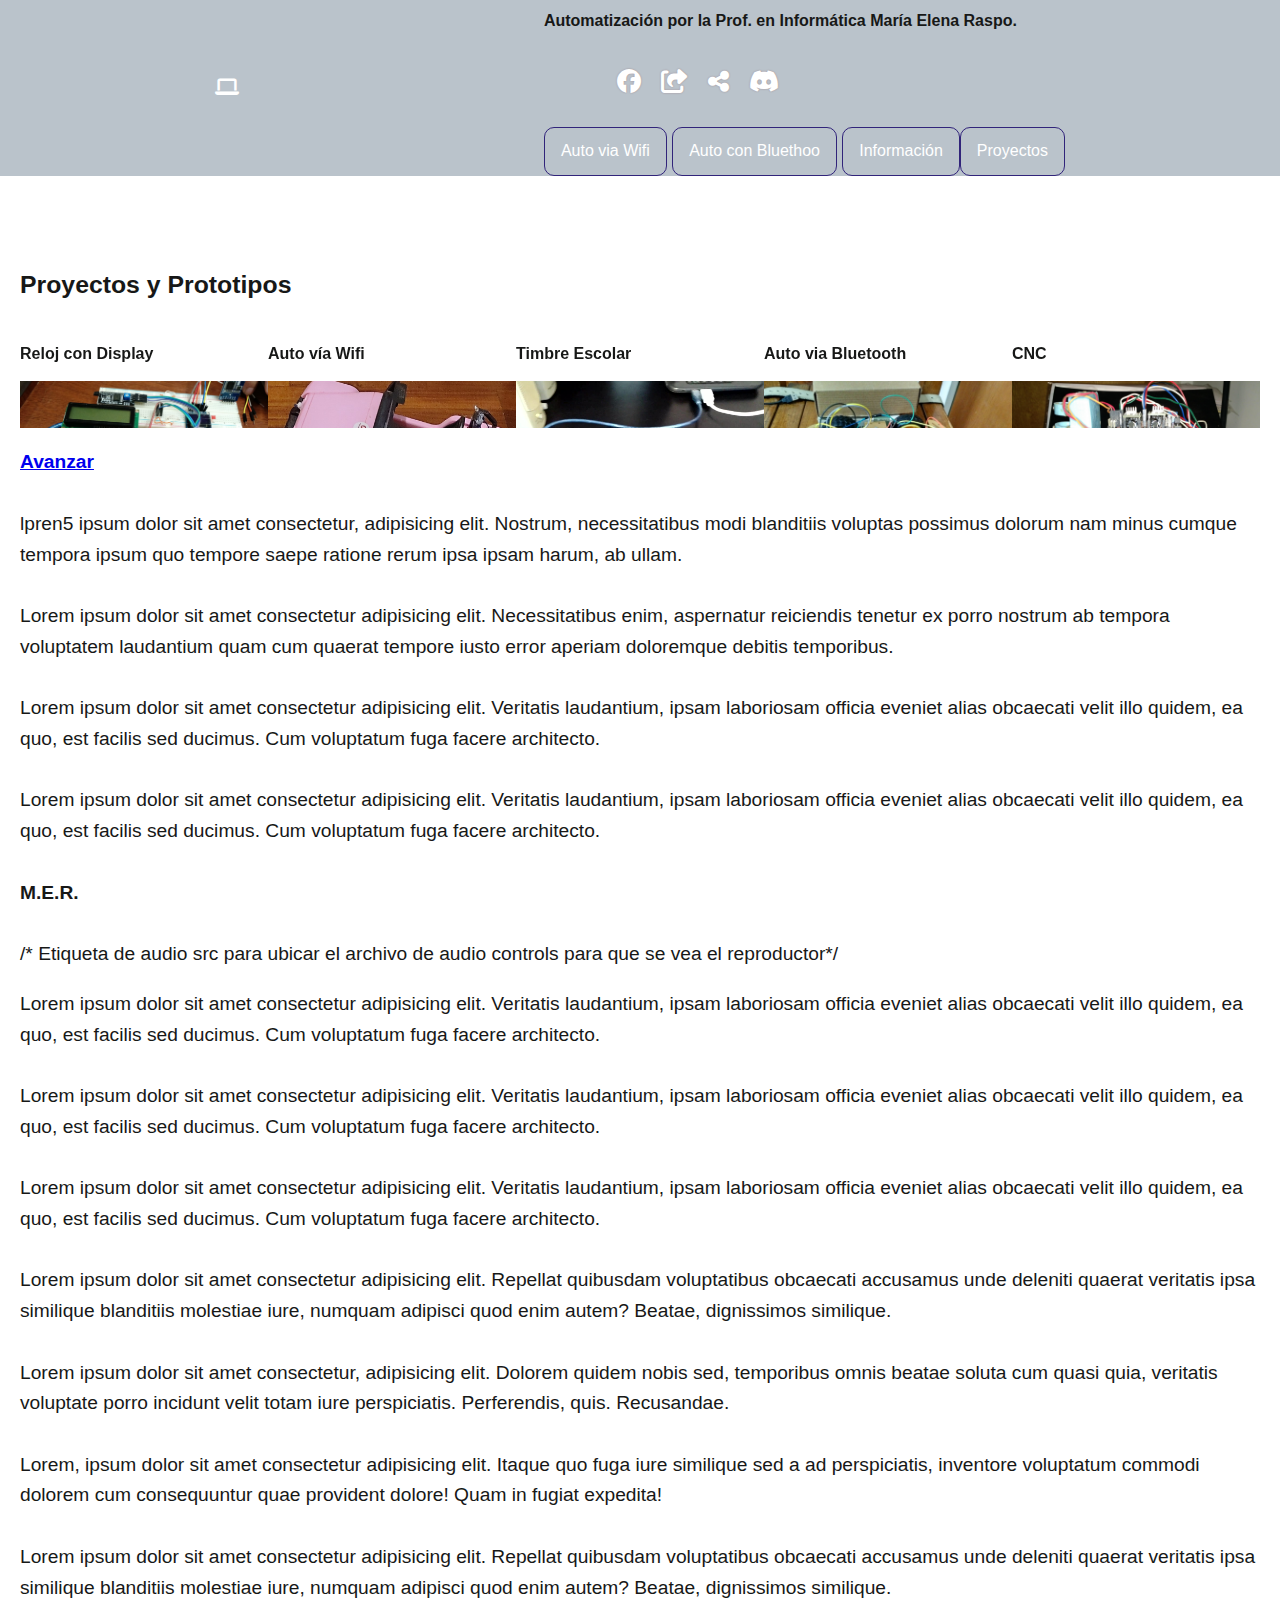
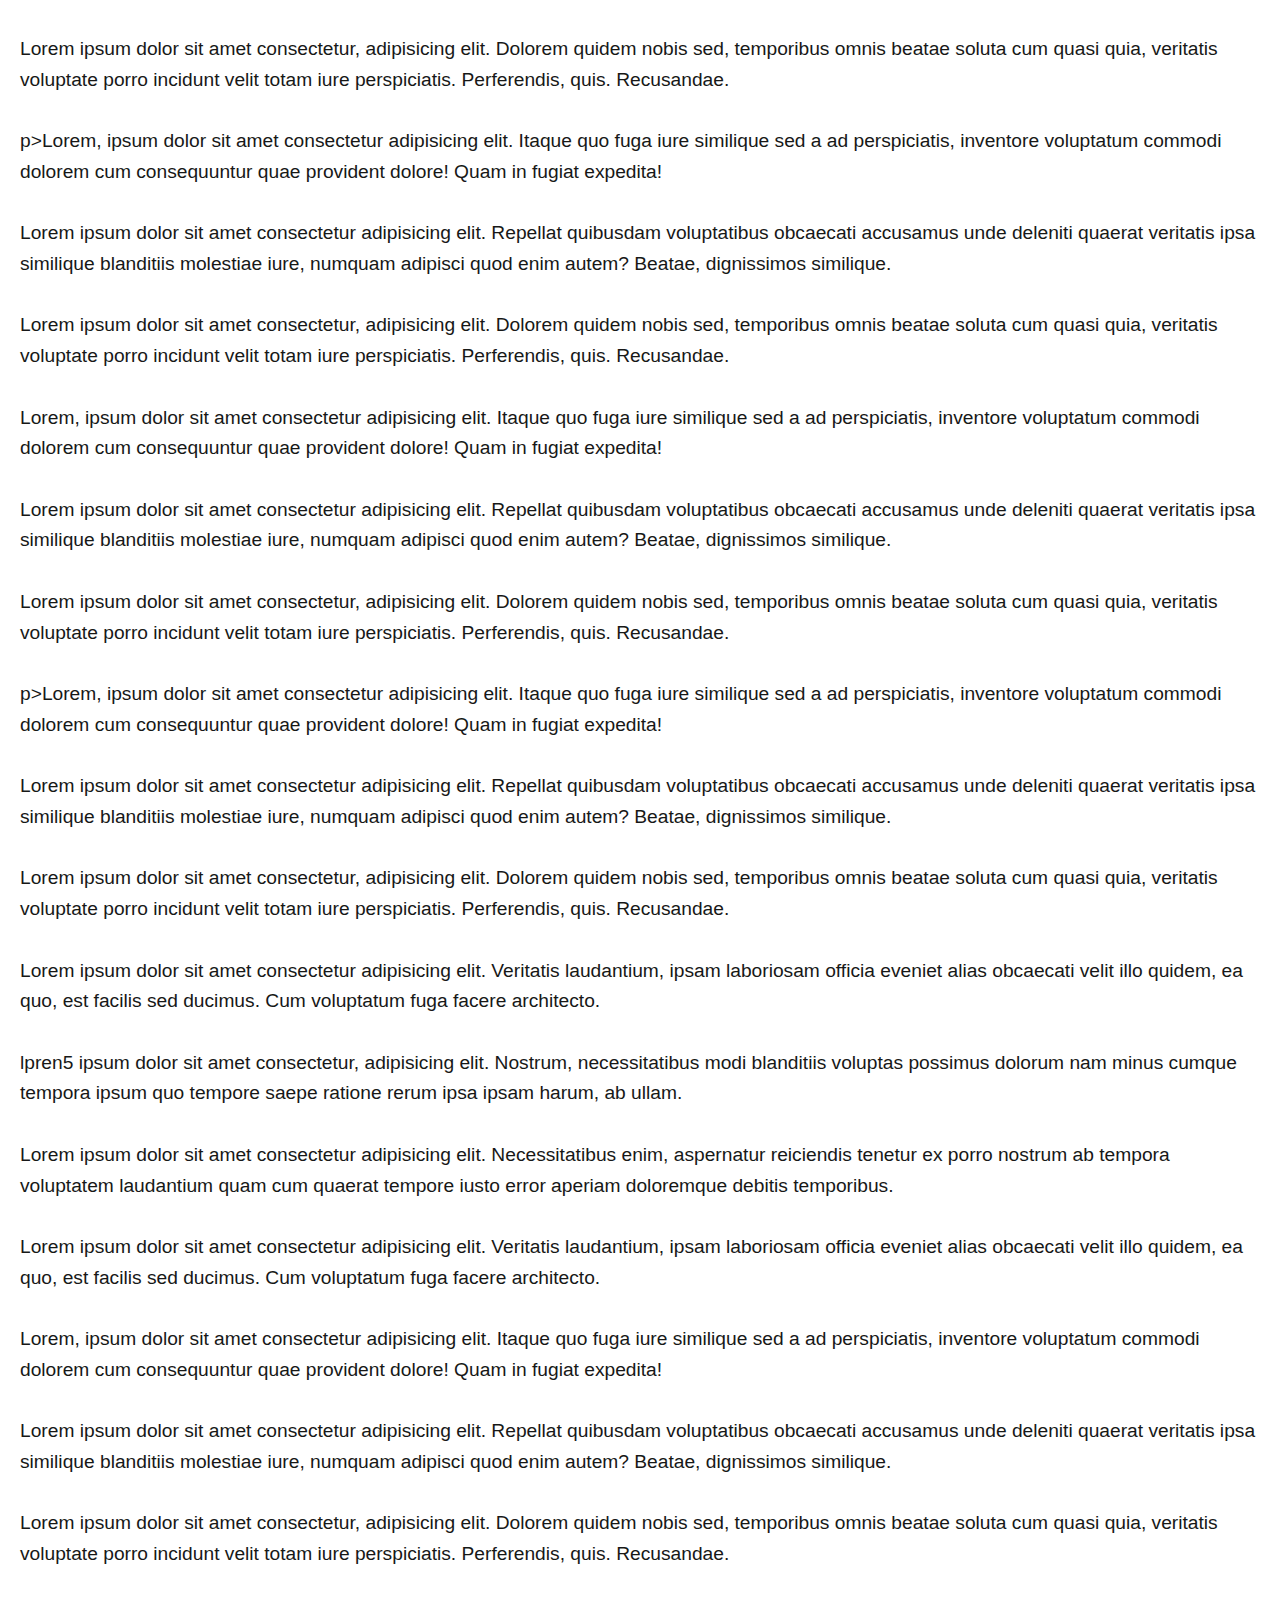
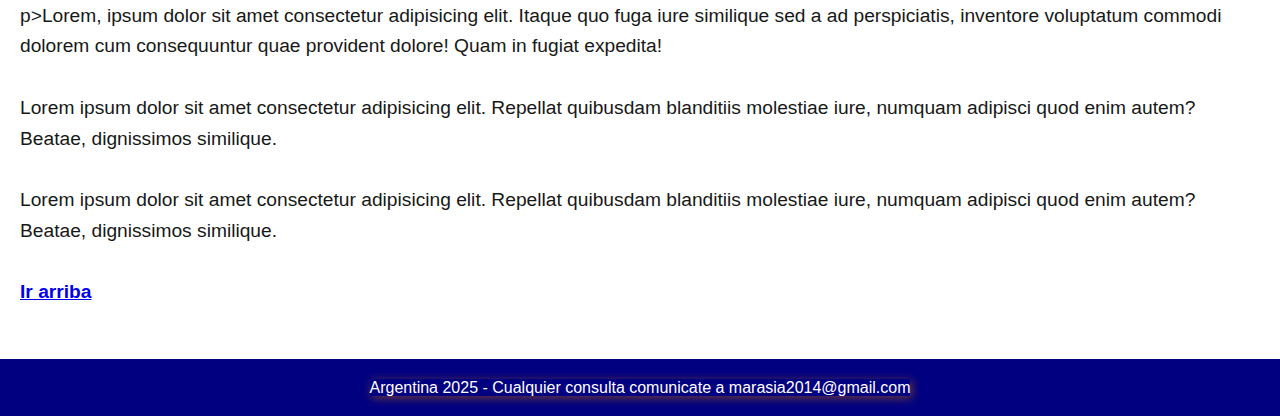
<file: index.html>
<!DOCTYPE html>
<html lang="es" xmlns="http://www.w3.org/1999/html">
<head>
  <meta charset="UTF-8">
  <meta name="viewport" content="width=device-width, initial-scale=1">
  <title>Proyectos de Automatización</title>
  <!-- <link rel="stylesheet" href="css/index.css">-->
<link rel="stylesheet" href="css/stilos.css">
<!--<link rel="icon" href=" -->

  <link rel="stylesheet" href="css/presentacion.css">
  <link rel="stylesheet" href="https://cdnjs.cloudflare.com/ajax/libs/font-awesome/6.4.2/css/all.min.css">

          <style>

 /*
       video{

            width:100%;
                   right: 20%;
                   align-items: left;
                   justify-content: center;




                }*/
               
 </style>


    </head>

    <body>


      <header class="header">
        <div class="container logo-nav-container">

            <a class="fa-solid fa-laptop" id="config"></a>
            <span class="menu-icon">Menú</span>
       <div id="conteiner">

          <h1>Automatización  por la Prof. en Informática María Elena Raspo.</h1>


     <div id="redessociales">
          <ul>
            <li><a href="https://www.facebook.com/" target="_blank"><i class="fa-brands fa-facebook"></i></a></li>
            <li><a href="https://www.facebook.com/" target="_blank"><i class="fa-solid fa-share-from-square"></i></a></li>
            <li><a href="https://www.facebook.com/" target="_blank"><i class="fa-solid fa-share-nodes"></i></a></li>
            <li><a href="https://www.facebook.com/" target="_blank"><i class="fa-brands fa-discord"></i></a></li>
          </ul>
        </div>


      <nav class="navigation">
        <ul>

          <li> <a href="ver.html" target="_blank">Auto via Wifi</a> </li>
          <li> <a href="ver.html"target="_blank">Auto con Bluethoo</a> </li>
          <li> <a href="bienvenida.html"target="_blank">Información </a>
          <li>  <a  href="presentacion.html">Proyectos</a></li>



        </ul>

      </nav>
    </header>

      <main class="main">
      <div class="conteiner">
        <h2>Proyectos y Prototipos</h2>
        <div id="productos">

          <article>

            <h3>Reloj con Display</h3>
            <img src="img/relojdisplay.jpg" alt="uer" >
            <p>Reloj con Display Oled y Arduino Uno</p>
            <p><strong> Sin  presupuesto</strong></p>
          </article>
          <article>

            <h3>Auto vía Wifi</h3>
            <img src="img/jeep.jpg" alt="Juguete Auto a control via ip" >
            <p>Auto Via Wifi </p>
            <p>Sin  presupuesto</p>

          </article>
          <article>
            <h3>Timbre Escolar</h3>
            <img src="img/timbreescolar.jpg" alt="Timbre Automatzado">
            <p>Timbre Escolar con Arduino Uno.</p>
            <p><strong>Sin  presupuesto</strong></p>
          </article>
          <article>
            <h3>Auto via Bluetooth</h3>
            <img src="img/autob.jpg" alt="Auto">
            <p><small>Auto Controlado vía Bluetooth con arduino Nano.</small></p>
            <p><small><strong>Sin  presupuesto</strong></small></p>
          </article>
          <article>
            <h3>CNC</h3>
            <img src="img/cnc.jpg" alt="otra publicidad" >
            <p>Mini CNC con arduino Uno.</p>

            <p><strong>Sin presupuesto</strong></p>
          </article>
        </div>


      <p><a href=".conteiner" class="irabajo"><strong>Avanzar</a></strong></p>

      <p>lpren5 ipsum dolor sit amet consectetur, adipisicing elit. Nostrum, necessitatibus modi blanditiis voluptas possimus dolorum nam minus cumque tempora ipsum quo tempore saepe ratione rerum ipsa ipsam harum, ab ullam.</p>
      <p>Lorem ipsum dolor sit amet consectetur adipisicing elit. Necessitatibus enim, aspernatur reiciendis tenetur ex porro nostrum ab tempora voluptatem laudantium quam cum quaerat tempore iusto error aperiam doloremque debitis temporibus.</p>
      <p>Lorem ipsum dolor sit amet consectetur adipisicing elit. Veritatis laudantium, ipsam laboriosam officia eveniet alias obcaecati velit illo quidem, ea quo, est facilis sed ducimus. Cum voluptatum fuga facere architecto.</p>
      <p>Lorem ipsum dolor sit amet consectetur adipisicing elit. Veritatis laudantium, ipsam laboriosam officia eveniet alias obcaecati velit illo quidem, ea quo, est facilis sed ducimus. Cum voluptatum fuga facere architecto.</p>


    <p><strong>M.E.R.</strong></p>
    /*

           Etiqueta de audio
           src para ubicar el archivo de audio
           controls para que se vea el reproductor*/


  <!-- <audio src="media/laV.mp3" controls></audio>-->

            <p>Lorem ipsum dolor sit amet consectetur adipisicing elit. Veritatis laudantium, ipsam laboriosam officia eveniet alias obcaecati velit illo quidem, ea quo, est facilis sed ducimus. Cum voluptatum fuga facere architecto.</p>
            <p>Lorem ipsum dolor sit amet consectetur adipisicing elit. Veritatis laudantium, ipsam laboriosam officia eveniet alias obcaecati velit illo quidem, ea quo, est facilis sed ducimus. Cum voluptatum fuga facere architecto.</p>
            <p>Lorem ipsum dolor sit amet consectetur adipisicing elit. Veritatis laudantium, ipsam laboriosam officia eveniet alias obcaecati velit illo quidem, ea quo, est facilis sed ducimus. Cum voluptatum fuga facere architecto.</p>
            <p>Lorem ipsum dolor sit amet consectetur adipisicing elit. Repellat quibusdam voluptatibus obcaecati accusamus unde deleniti quaerat veritatis ipsa similique blanditiis molestiae iure, numquam adipisci quod enim autem? Beatae, dignissimos similique.</p>
            <p>Lorem ipsum dolor sit amet consectetur, adipisicing elit. Dolorem quidem nobis sed, temporibus omnis beatae soluta cum quasi quia, veritatis voluptate porro incidunt velit totam iure perspiciatis. Perferendis, quis. Recusandae.</p>

            <p>Lorem, ipsum dolor sit amet consectetur adipisicing elit. Itaque quo fuga iure similique sed a ad perspiciatis, inventore voluptatum commodi dolorem cum consequuntur quae provident dolore! Quam in fugiat expedita!</p>
            <p>Lorem ipsum dolor sit amet consectetur adipisicing elit. Repellat quibusdam voluptatibus obcaecati accusamus unde deleniti quaerat veritatis ipsa similique blanditiis molestiae iure, numquam adipisci quod enim autem? Beatae, dignissimos similique.</p>
            <p>Lorem ipsum dolor sit amet consectetur, adipisicing elit. Dolorem quidem nobis sed, temporibus omnis beatae soluta cum quasi quia, veritatis voluptate porro incidunt velit totam iure perspiciatis. Perferendis, quis. Recusandae.</p>
            p>Lorem, ipsum dolor sit amet consectetur adipisicing elit. Itaque quo fuga iure similique sed a ad perspiciatis, inventore voluptatum commodi dolorem cum consequuntur quae provident dolore! Quam in fugiat expedita!</p>
            <p>Lorem ipsum dolor sit amet consectetur adipisicing elit. Repellat quibusdam voluptatibus obcaecati accusamus unde deleniti quaerat veritatis ipsa similique blanditiis molestiae iure, numquam adipisci quod enim autem? Beatae, dignissimos similique.</p>
            <p>Lorem ipsum dolor sit amet consectetur, adipisicing elit. Dolorem quidem nobis sed, temporibus omnis beatae soluta cum quasi quia, veritatis voluptate porro incidunt velit totam iure perspiciatis. Perferendis, quis. Recusandae.</p>

            <p>Lorem, ipsum dolor sit amet consectetur adipisicing elit. Itaque quo fuga iure similique sed a ad perspiciatis, inventore voluptatum commodi dolorem cum consequuntur quae provident dolore! Quam in fugiat expedita!</p>
            <p>Lorem ipsum dolor sit amet consectetur adipisicing elit. Repellat quibusdam voluptatibus obcaecati accusamus unde deleniti quaerat veritatis ipsa similique blanditiis molestiae iure, numquam adipisci quod enim autem? Beatae, dignissimos similique.</p>
            <p>Lorem ipsum dolor sit amet consectetur, adipisicing elit. Dolorem quidem nobis sed, temporibus omnis beatae soluta cum quasi quia, veritatis voluptate porro incidunt velit totam iure perspiciatis. Perferendis, quis. Recusandae.</p>
            p>Lorem, ipsum dolor sit amet consectetur adipisicing elit. Itaque quo fuga iure similique sed a ad perspiciatis, inventore voluptatum commodi dolorem cum consequuntur quae provident dolore! Quam in fugiat expedita!</p>
            <p>Lorem ipsum dolor sit amet consectetur adipisicing elit. Repellat quibusdam voluptatibus obcaecati accusamus unde deleniti quaerat veritatis ipsa similique blanditiis molestiae iure, numquam adipisci quod enim autem? Beatae, dignissimos similique.</p>
            <p>Lorem ipsum dolor sit amet consectetur, adipisicing elit. Dolorem quidem nobis sed, temporibus omnis beatae soluta cum quasi quia, veritatis voluptate porro incidunt velit totam iure perspiciatis. Perferendis, quis. Recusandae.</p>


            <p>Lorem ipsum dolor sit amet consectetur adipisicing elit. Veritatis laudantium, ipsam laboriosam officia eveniet alias obcaecati velit illo quidem, ea quo, est facilis sed ducimus. Cum voluptatum fuga facere architecto.</p>
            <p>lpren5 ipsum dolor sit amet consectetur, adipisicing elit. Nostrum, necessitatibus modi blanditiis voluptas possimus dolorum nam minus cumque tempora ipsum quo tempore saepe ratione rerum ipsa ipsam harum, ab ullam.</p>
            <p>Lorem ipsum dolor sit amet consectetur adipisicing elit. Necessitatibus enim, aspernatur reiciendis tenetur ex porro nostrum ab tempora voluptatem laudantium quam cum quaerat tempore iusto error aperiam doloremque debitis temporibus.</p>
            <p>Lorem ipsum dolor sit amet consectetur adipisicing elit. Veritatis laudantium, ipsam laboriosam officia eveniet alias obcaecati velit illo quidem, ea quo, est facilis sed ducimus. Cum voluptatum fuga facere architecto.</p>


            <p>Lorem, ipsum dolor sit amet consectetur adipisicing elit. Itaque quo fuga iure similique sed a ad perspiciatis, inventore voluptatum commodi dolorem cum consequuntur quae provident dolore! Quam in fugiat expedita!</p>
            <p>Lorem ipsum dolor sit amet consectetur adipisicing elit. Repellat quibusdam voluptatibus obcaecati accusamus unde deleniti quaerat veritatis ipsa similique blanditiis molestiae iure, numquam adipisci quod enim autem? Beatae, dignissimos similique.</p>
            <p>Lorem ipsum dolor sit amet consectetur, adipisicing elit. Dolorem quidem nobis sed, temporibus omnis beatae soluta cum quasi quia, veritatis voluptate porro incidunt velit totam iure perspiciatis. Perferendis, quis. Recusandae.</p>
            p>Lorem, ipsum dolor sit amet consectetur adipisicing elit. Itaque quo fuga iure similique sed a ad perspiciatis, inventore voluptatum commodi dolorem cum consequuntur quae provident dolore! Quam in fugiat expedita!</p>
            <p>Lorem ipsum dolor sit amet consectetur adipisicing elit. Repellat quibusdam blanditiis molestiae iure, numquam adipisci quod enim autem? Beatae, dignissimos similique.</p>
            <p>Lorem ipsum dolor sit amet consectetur adipisicing elit. Repellat quibusdam blanditiis molestiae iure, numquam adipisci quod enim autem? Beatae, dignissimos similique.</p>
            <p><a href=".conteiner" class="irarriba"><strong>Ir arriba</a></strong></p>


    </div>

        </main>

        <aside>

          <!--
                  Etiqueta video
                  Con src apuntamos al video que deseamos mostrar
                  Agregamos controls para que se muestren los controles-->

  <video controls poster="img/jeep.jpg" src="media/h.mp4"></video> 

</aside>
<footer>

  <small>Argentina 2025 - Cualquier consulta comunicate a marasia2014@gmail.com</small>


</footer>

      <script src="https://code.jquery.com/jquery-3.7.1.js"></script>

        <script src="script.js">

        </script>
  </body>

 </html>
</file>
<file: prueba.html>
<!DOCTYPE html>
<html lang="es">
<head>
  <meta charset="UTF-8">
  <meta name="viewport" content="width=device-width, initial-scale=1.0">

  <title>Title</title>
  <link rel="stylesheet" href="css/prueba.css">
  <link rel="stylesheet" href="https://cdnjs.cloudflare.com/ajax/libs/font-awesome/6.4.2/css/all.min.css">
</head>
<body>
<nav>
  <a href="#page-1">1</a>
  <a href="#page-2">2</a>
  <a href="#page-3">3</a>
</nav>
<scroll-container>
  <scroll-page id="page-1">1</scroll-page>
  <scroll-page id="page-2">2</scroll-page>
  <scroll-page id="page-3">3</scroll-page>
</scroll-container>

</body>
</html>
</file>
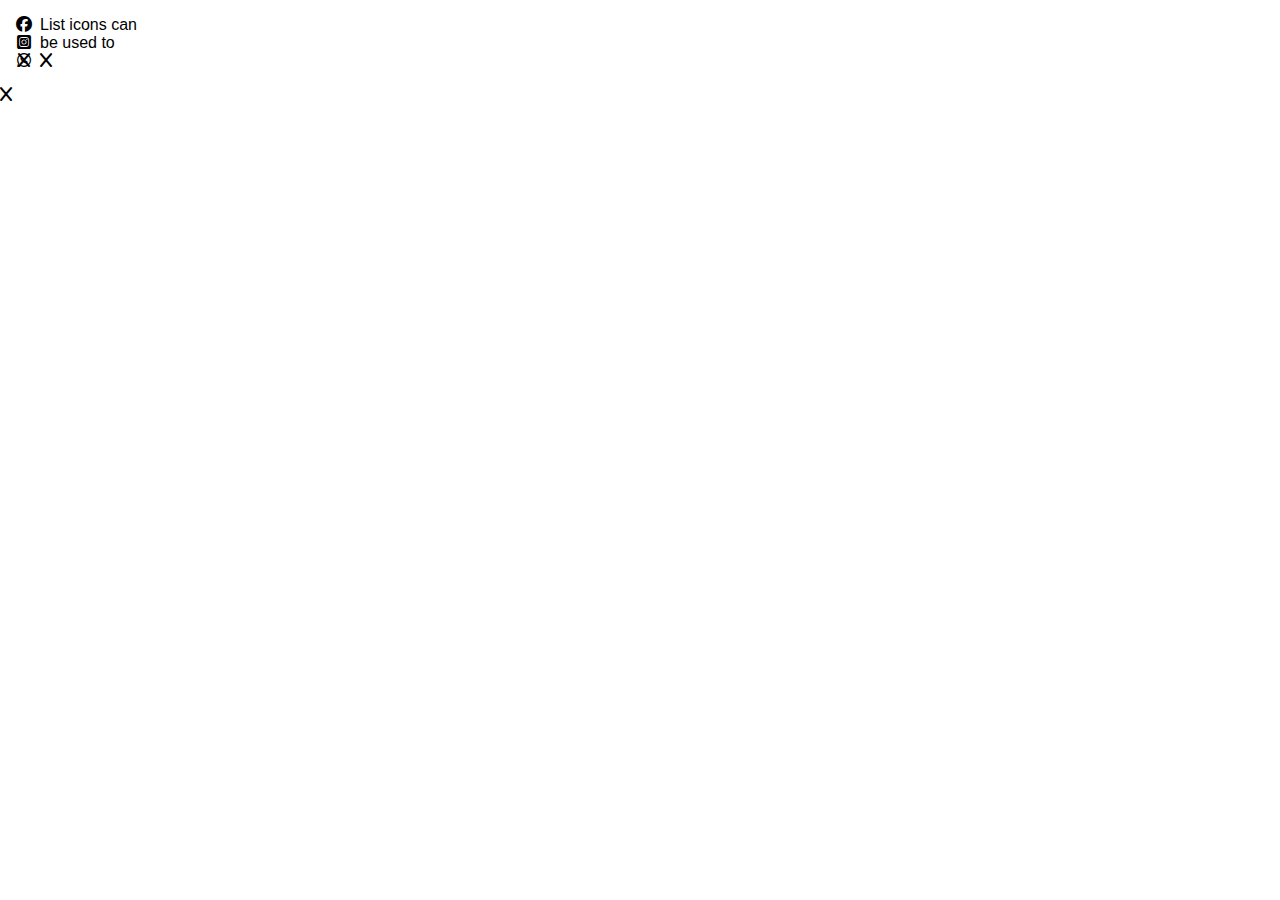
<file: timbre.html>
<!DOCTYPE html>
<html lang="es" xmlns="http://www.w3.org/1999/html">
<head>
  <meta charset="UTF-8">
  <meta name="viewport" content="width=device-width, initial-scale=1">
  <title>Timbre Escolar Automatizado</title>

  <link rel="stylesheet" href="css/autorf.css">
  <link rel="icon" href="img/jeep.ico">


  <link rel="stylesheet" href="https://cdnjs.cloudflare.com/ajax/libs/font-awesome/6.4.2/css/all.min.css">
  </head>


  <ul class="fa-ul">
    <li><span class="fa-li"><i class="fa-brands fa-facebook"></i></span>List icons can</li>
    <li><span class="fa-li"><i class="fa-brands fa-square-instagram"></i></span>be used to</li>
    <li><span class="fa-li"> <i class="fa-brands fa-whatsapp"></i></span></li>
    <li><span class="fa-li"><i class="fa-brands fa-x"</i> </span></li>
  </ul>

    <i class="fa-beat "></i>

    <i class= "fa-square-instagram fa-beat" style="--fa-animation-duration: 0.5s;"></i>
    <i class="fa-square-instagram fa-beat" style="--fa-animation-duration: 2s;"></i>
    <i class="fa-square-instagram  fa-beat" style="--fa-beat-scale: 2.0;"></i>



</header>
</body>
</html>
</file>
<file: css/index.css>
/*body{
    margin: 0 auto;
   font-size: 1rem;
   */
 body{
     margin: 0;
     font-family: Verdana, Geneva, Tahoma, sans-serif;
 }

 ul li{
     list-style: none;
 }

 #contenedor{
     width: 100%;
     min-width: 340px;
 }

 #contenedor > *{
     float: left;
     width: 100%;
  

 }

 header{
     display:flex;
     justify-content: space-between;
     background-color: cornflowerblue;
     padding: 10px 14px;
  box-sizing: border-box;
 }

 header ul{
     display: flex;
     justify-content: space-evenly;
     margin-top: 30px;
     min-width: 10px;
 }



#config{
    position: fixed;
    right: 20px;

    top: 6px;
    font-size: 1.55rem;
}

#redessociales{
    color:rgba(0, 0, 255, 0.029);
    margin-left:20%;
    margin-right:40%;
    display: flex;
    justify-content:  space-evenln;
    margin-top: 50px;



}
#redessociales ul {

    padding: 10% 5% ;




}
#redessociales ul  {

    display: flex;
    list-style: none;
    width: 100%;



}
#redessociales ul li a i {
    font-size: 11rem;
    text-shadow: 0 0 2 rgb(213, 196, 196);
    font-size: 1.70rem;

}
#redessociales ul li a  {
    padding:6% 50px;

}


h1{

   position: fixed;
    font-size: 2rem;
    align-items: center;
    /*
        Sombra al texto
        Parámetros:
        X Y Blur color
        Puedo separar niveles de sombra con ,
    */
    text-shadow: 0 0 5px rgb(213, 196, 196);
    color: white;
    margin-top: 0;
    width: 100%;
    font-family: Verdana, Geneva, Tahoma, sans-serif;
    backgroud: linear-gradient(35deg, #feffff 0%,#ddf1f9 41%,#d6dfe2 100%);
}

/*---------------------------*/

    nav ul {
        flex-direction: row;
        margin-top: 20px;
        gap: 10px;
    }

    nav ul li a {
        font-size: 1.4rem;
        padding: 20px 10px;
        width: 18%;
        text-align: center;
    }




/*
nav ul{


    margin-top: 6%;
    justify-content:;
    width:100%;
    border-radius: 10px;

    list-style: none;



    display: flex;
    align-items: center;

    font-size: 1.45rem;

    /*
        Cambiar el cursor a puntero
        cursor: pointer;

    transition: 0.4s;


*/
/*
 }
*/
nav ul li a{
background-color: rgb(240, 230, 216);
    color: rgb(222, 123, 47);
    padding: 0px 1px;
    text-decoration: none;
    justify-content: center;
    align-items: center;
    font-size: 1.3rem;
    box-shadow: 2px 2px 1px rgb(46, 52, 46), -2px -2px 18px rgba(62, 59, 59, 0.5) inset;
    white-space: nowrap;
    display: inline-block;
}

.active{
    border-bottom: 1px solid white;
}

nav ul li a:hover{
    color: orange;
}

nav ul li a .activo:hover{
    border-bottom: 4px solid orange;
}




#productos{
  display: flex;
    margin-top:10% 10%;
align-items: center;
  justify-content: space-evenly;

/*/


   margin-top:30%

   margin-top:0%;
  margin-left: 10%;
  margin-right:10%;
  text-align: center;
*/

  /*  width:970px;
    height: 600px;
*/
 /*
        Establecemos el estado de las propiedades con el que queda una vez terminada la animación
    */

    /*
        Transparente con opacidad 0
    */

 /*--------------------------------*/
 /*  height:510px;
        Alineación horizontal
    */
    /*
        Alineación vertical
    */

    /*
        Agregamos una transformación de rotación (rotate)
        Agregamos una transformación de translación (X,Y)
        Agregamos skew para inclinar la caja
    */

    transform: rotate(-2deg) translate(50px,50px) skew(10dseg);
    transform: scale(1);
    /*
        Punto de origen de la transformación.
    */
    transform-origin:top ;
    animation: animar 1s 1;

    margin: 0 auto;


}

#productos article:hover{
flex-wrap: wrap;

    transform: scale(1.0);
     font-family: 'Franklin Gothic Medium', 'Arial Narrow', Arial, sans-serif;

}

.irabajo{
top :500%;
}


#productos article{
    width: 70%;
    height: 100px;
   /* border: 1px solid silver;*/
    padding:0px;
    box-sizing: border-box;
    overflow: hidden;
    transition: 1.2s;
    margin-top: 0%;

}
#productos article:hover{
    height:420px;
    transform: scale(1.0);
     font-family: 'Franklin Gothic Medium', 'Arial Narrow', Arial, sans-serif;

}

.producto  {




    overflow: hidden;
    transition: 1.2s;


    border: 2px solid silver;
    padding: 20px;
    box-sizing: border-box;

    width: 10px;
    height: 30px;


    transition: 1.2s;
    margin-top:0%;
    align-items: center;
  width: 200px;
  height: 20%;
  height: 300px;
    border:1px solid lightgrey;
  border: radius 30px;
 padding: 10px ;

text-align:center;
/*
        Sombra a la caja
        Parámetros:
        X Y Blur color
        Puedo separar niveles de sombra con ,
        inset es sombra interior (opcional)

*/



}

.producto img{
    width:90px;


}
.producto  p:hover{
    overflow: hidden;
   font-size: small;
     height: 120px;

     transform: scale(1.1);



}
.producto {
    box-shadow: 2px 2px 10px rgb(150, 150, 150);

}

#productos article img{
    width: 100%;
 align-items: center;
}
aside {

   display: flex;
    width: 20%;
    position:absolute;
    top: 200px;
    left: 0%;
    right: 0px;
    max-lines: 4;

}


footer{
    background-color: navy;
    width: 100%;
    text-align: center;
    top:290px;
    padding: 13px  0px;
}

footer small{
    color: white;
    box-shadow: 2px 2px 10px rgb(109, 57, 57);

}
/*
    Creamos un div para contener a los artículos y ponerlos de a 2 porque tienen ancho de 50%
*/


@keyframes animar {
    /*
        Cambiamos:
        ancho
        alto
        opacidad (de totalmente opaco a transparente) con opacity
        y color de fondo
    */

    from{width: 70px;height: 70px;opacity:1;}
    to {width: 970x;height: 600;opacity:1;}

}


/* Ajustes para móviles */
/*
@media (max-width: 640px) {
  body{
      margin: 0;
      font-family: Verdana, Geneva, Tahoma, sans-serif;
  }

  ul li{
      list-style: none;
  }

  #contenedor{
      width: 100%;
      min-width: 320px;
  }

  #contenedor > *{
      float: left;
      width: 100%;
  }

  header{
      display: flex;
      justify-content: space-between;
      background-color: cornflowerblue;
      padding: 0 14px;
      box-sizing: border-box;
  }

  header ul{
      display: flex;
      justify-content: space-evenly;
      margin-top: 30px;
  }
h1{

font-size: 1rem;
}
 #redessociales{
 flex-direction:row;
margin-left:0;
 padding: 3px 1px;

}
}
*/
/* Media Queries para diseño responsive */

/* ===== MÓVILES (hasta 480px) ===== */
@media (max-width: 480px) {
    #contenedor {
        min-width: 320px;
        padding: 0 12px;
    }

    header {
        flex-direction:column;
        padding: 0px;
        


        
    }

    header ul {
        flex-direction:row;
        margin-top:-80px;
        gap: 10px;
        padding: 10px 10px;
    }

    h1 {
        font-size: 1rem;
        position: relative;
        text-align: center;
        padding: 0px 0px;
    }

    #config {
        position: relative;
        right: auto;
        top: auto;
        margin: 10px 0;
    }

    nav ul {
        flex-direction: column;
        margin-top: 3px;
        gap: 10px;
       
    }
   
    nav ul li a {
        font-size: 1rem;
        padding: 3px 2px;
        width: 49%;
        text-align: center;
        border-radius: 10px;
        gap: 10px;
    }

    #productos {
        flex-direction: column;
        margin-top: 20px;
        transform: none;
        animation: none;
    }

    #productos article {
        width: 89%;
        margin-bottom: 20px;
    }

    .producto {
        width: 100%;
        height: auto;
        min-height: 200px;
    }

    .producto img {
        width: 100px;
    }

    #redessociales {
       
        margin: 40px -9px;
        justify-content: center;
        padding: 10px 0px;
    }

    #redessociales ul {
        flex-direction:row;
        gap: 15px;
    }

    #redessociales ul li a {
        padding: 10px;
    }

    aside {
        position: relative;
        width: 100%;
        top: auto;
        left: auto;
        right: auto;
        margin-top: 20px;
    }

    footer {
        position: relative;
        top: auto;
        margin-top: 20px;
    }
}

/* ===== TABLETS (481px - 768px) ===== */
@media (min-width: 481px) and (max-width: 768px) {
    #contenedor {
        min-width: 480px;
        padding: 0 20px;
    }

    header {
        padding: 0 20px;
    }

    h1 {
        font-size: 1.5rem;
    }

    nav ul {
        flex-wrap: wrap;
        justify-content: center;
        gap: 10px;
    }

    nav ul li a {
        font-size: 1.1rem;
        padding: 8px 12px;
    }

    #productos {
        flex-wrap: wrap;
        justify-content: center;
        gap: 20px;
        transform: none;
        animation: none;
    }

    #productos article {
        width: 45%;
        min-width: 200px;
    }

    .producto {
        width: 100%;
        height: 250px;
    }

    #redessociales {
        margin: 30px 10%;
    }

    #redessociales ul {
        justify-content: center;
        gap: 20px;
    }

    aside {
        width: 25%;
        left: 75%;
    }
footer {

    width:100%;
    background-color: darkslateblue;
    color: white;

   padding: 13px  0px;


}
/*
footer{
    background-color: navy;
    width: 100%;
    text-align: center;
    padding: 13px  0px;
}
*/
/*
footer small{
    color: white;
    box-shadow: 2px 2px 10px rgb(109, 57, 57);

}

}

/* ===== TABLETS GRANDES (769px - 1024px) ===== */
@media (min-width: 769px) and (max-width: 1024px) {
    #contenedor {
        min-width: 768px;
        padding: 0 30px;
    }

    h1 {
        font-size: 1.8rem;
    }

    nav ul {
        justify-content: center;
        gap: 15px;
    }

    #productos {
        flex-wrap: wrap;
        justify-content: space-around;
        gap: 25px;
    }

    #productos article {
        width: 30%;
        min-width: 250px;
    }

    .producto {
        width: 100%;
        height: 280px;
    }

    aside {
        width: 22%;
        left: 78%;
    }
}

/* ===== COMPUTADORAS (1025px y más) ===== */
@media (min-width: 1025px) {
    #contenedor {
        max-width: 1200px;
        margin: 0 auto;
        padding: 0 40px;
    }

    h1 {
        font-size: 1rem;
    }

    nav ul {
        justify-content: center;
        gap: 20px;
    }

    #productos {
        flex-wrap: wrap;
        justify-content: space-between;
        gap: 30px;
    }

    #productos article {
        width: 23%;
        min-width: 280px;
    }

    .producto {
        width: 100%;
        height: 320px;
    }

    aside {
        width: 20%;
        left: 80%;
    }
}

/* ===== PANTALLAS GRANDES (1400px y más) ===== */
@media (min-width: 1400px) {
    #contenedor {
        max-width: 1400px;
    }

    #productos article {
        width: 22%;
    }

    .producto {
        height: 350px;
    }
}
</file>
<file: css/stilos.css>
body{
font-family: Verdana, Geneva, sans-serif,monospace;
 font-size: 1.2rem;
line-height: 1.6em;
color:#171817;
margin: 0 ;
}

h1{
    
    font-size: 1rem;
    line-height: 1.3em;
}


p{

    margin-bottom: 1.6em;
}
h2{

    font-size:1.55rem;
    line-height: 1.9em;
}

.container{
    width: 85%;
    max-width:850px;
   margin:0 auto;

}

.header{

    background: #bac3cb;
    color:white
    padding: 2rem 0;

     position: fixed;
     top:0;
            left:0;
            right:0;
}
.header a{
   
    color:white;
    text-decoration: none;
  
}
.logo-nav-container{
    display:flex;
    justify-content:space-between;
    align-items:center;
    flex-wrap: wap;
}




.menu-icon{
display:none;
}


.config{
    position: fixed;
        right:0;
      text-color:azure;
        top:0%;
        font-size:1rem;
}


 video{
    display:none;
}

.navigation ul{
margin:0;
padding:0 ;
list-style:none;
color:rgb(255, 254, 247);
align-items: center;

}




.navigation ul li{
    display:inline-block;

    font-size: 1rem;
    border-radius:1.5px;
    white-space: wrap;

    color:#a8e118;


}
.navigation ul li a{
    display :inline-block;
 padding:0.5rem 1rem;
 transition: all 0.4s linear;
border-radius:1.5px;
font-size: 1rem;
border-radius: 10px;
white-space: wrap;
border: 1px solid rgba(21, 3, 105, 0.827);
     min-width: fit-content;
     text-align: center;
     position: relative;
     z-index: 1000;

 }
.navigation ul li a:hover{
   background:    #ffd700;
    
}




.main{
    padding-top:15rem;
 }

#redessociales{
    direction: column;
   
    display:inline-block;
   padding:0.5rem 1.3rem;
   
 
    justify-content: center;
    align-items: center;
    margin: 0 5%;
    top:20%;


  /*  background: linear-gradient(135deg, #667eea 0%, #764ba2 100%);*/
  background: transparent;



}
#redessociales ul {
    color: rgb(213, 233, 241);
    padding:0rem 1rem;

}

#redessociales ul  {

    display: flex;
    list-style: none;
    width: 100%;
}

#redessociales ul li a i {
    text-shadow: 0 0 2px rgba(104, 21, 21, 0.3);
    font-size: 1.5rem;
    transition: all 0.3s ease;
 
}

#redessociales ul li a {
   
    padding: 0 10px;
    transition: all 0.4s ease;
}

#redessociales ul li a:hover i {
    transform: scale(1.2);
    color: #ffd700;
}


 
#productos{
    display: flex;
      margin-top: 5px;
  align-items: center;
    justify-content: space-evenly;
  
  /*/
  
  
     margin-top:30%
  
     margin-top:0%;
    margin-left: 10%;
    margin-right:10%;
    text-align: center;
  */
  
    /*  width:970px;
      height: 600px;
  */
   /*
          Establecemos el estado de las propiedades con el que queda una vez terminada la animaciÃ³n
      */
  
      /*
          Transparente con opacidad 0
      */
  
   /*--------------------------------*/
   /*  height:510px;
          AlineaciÃ³n horizontal
      */
      /*
          AlineaciÃ³n vertical
      */
  
      /*
          Agregamos una transformaciÃ³n de rotaciÃ³n (rotate)
          Agregamos una transformaciÃ³n de translaciÃ³n (X,Y)
          Agregamos skew para inclinar la caja
      */
  
      transform: rotate(-2deg) translate(50px,50px) skew(10deg);
      transform: scale(1);
      /*
          Punto de origen de la transformaciÃ³n.
      */
      transform-origin:top ;
      animation: animar 1s 1;
  
      margin: 0 auto;
  
  
  }
  
  #productos article:hover{
  flex-wrap: wrap;
  
      transform: scale(1.0);
       font-family: 'Franklin Gothic Medium', 'Arial Narrow', Arial, sans-serif;
  
  }

  h3{
   font-size:1rem;
      line-height: 1.3em;
  }
  #productos article{
  font-size:0.3rem  0;;
        line-height: 1.2em;
  }
  #productos article{
      width: 70%;
      height: 100px;
     /* border: 1px solid silver;*/
      padding:0px;
      box-sizing: border-box;
      overflow: hidden;
      transition: 1.2s;
      margin-top: 0%;
  
  }
  #productos article:hover{
      height:420px;
      transform: scale(1.0);
       font-family: 'Franklin Gothic Medium', 'Arial Narrow', Arial, sans-serif;
  
  }
  
  .producto  {
  
  
  
  
      overflow: hidden;
      transition: 1.2s;
  
  
      border: 2px solid silver;
      padding: 20px;
      box-sizing: border-box;
  
      width: 10px;
      height: 30px;
  
  
      transition: 1.2s;
      margin-top:-8%;
      align-items: center;
    width: 200px;
    height: 20%;
    height: 300px;
      border:1px solid lightgrey;
    border-radius: 30px;
   padding: 10px ;
  
  text-align:center;
  /*
          Sombra a la caja
          ParÃ¡metros:
          X Y Blur color
          Puedo separar niveles de sombra con ,
          inset es sombra interior (opcional)
  
  */
  
  
  
  }
  
  .producto img{
      width:130px;
  
  
  }
  .producto  p:hover{
      overflow: hidden;
     font-size: small;
       height: 120px;
  
       transform: scale(1.1);
  
  
  
  }
  .producto {
      box-shadow: 2px 2px 10px rgba(44, 62, 80, 0.3);
      border: 1px solid rgba(44, 62, 80, 0.2);
  }
  
  #productos article img{
      width: 100%;
   align-items: center;
  }

  aside {
     display: flex;
      width: 20%;
      position: absolute;
      top: 200px;
      right: 0px;
      left: auto;
      max-height:3em;
      z-index: 1;
  }
  
aside {

   display: flex;
    width: 20%;
    position:absolute;
    top: 200px;
    left: 80%;
    right: 0px;
    max-lines: 4;

}

.irabajo{
top :500px;
}
.irarriba{
    top:0px;
  }

@keyframes animar {
    /*
        Cambiamos:
        ancho
        alto
        opacidad (de totalmente opaco a transparente) con opacity
        y color de fondo
    */

    from{width: 70px;height: 70px;opacity:1;}
    to {width: 970px;height: 600px;opacity:1;}

}
  footer{
      background-color: navy;
      width: 100%;
      text-align: center;
      top:290px;
      padding: 13px  0px;
  }
  
  footer small{
      color: white;
      box-shadow: 2px 2px 10px rgb(109, 57, 57);
  
  }
  /*
      Creamos un div para contener a los artÃ­culos y ponerlos de a 2 porque tienen ancho de 50%
  */

 @media only screen and (max-width:767px){
.menu-icon{
  display:block;
  cursor:pointer;
  padding:0rem 0rem

  }


.navigation ul{
        width:100%;
        margin-top: 1rem;
}

.navigation ul{
      display:none;
      }

.navigation ul.show{
  display:block;
  }


.navigation ul li a{
            display :block;
         padding:0.5rem 0;
         transition: all 0.4s linear;
        border-radius: 5px;  
}
.navigation ul li a:hover{
   background:    #ffd700;

}
h1{

    font-size: 1.3rem;
    line-height: 1.6em;
}
p{

    margin-bottom: 1.3em;
    font-size:1rem;
}
h2{

    font-size:1.3rem;
    line-height: 1.6em;
}
  }
</file>
<file: css/prueba.css>
a {
  display: inline-block;
  width: 50px;
  text-decoration: none;
}
nav,
scroll-container {
  display: block;
  margin: 0 auto;
  text-align: center;
}
nav {
  width: 339px;
  padding: 5px;
  border: 1px solid black;
}
scroll-container {
  display: block;
  width: 350px;
  height: 200px;
  overflow-y: scroll;
  scroll-behavior: smooth;
}
scroll-page {
  display: flex;
  align-items: center;
  justify-content: center;
  height: 100%;
  font-size: 5em;
}
</file>
<file: css/autorf.css>
body{
    margin: 0;
    padding: 0;
    font-family: Arial, Helvetica, sans-serif;
}



header img{
    width:190px;
    padding: 20px 80px;
    position: flex;

}
main{
    padding: 20px 80px;
    box-sizing: border-box;
}

main h2{
    text-align: center;
}
</file>
